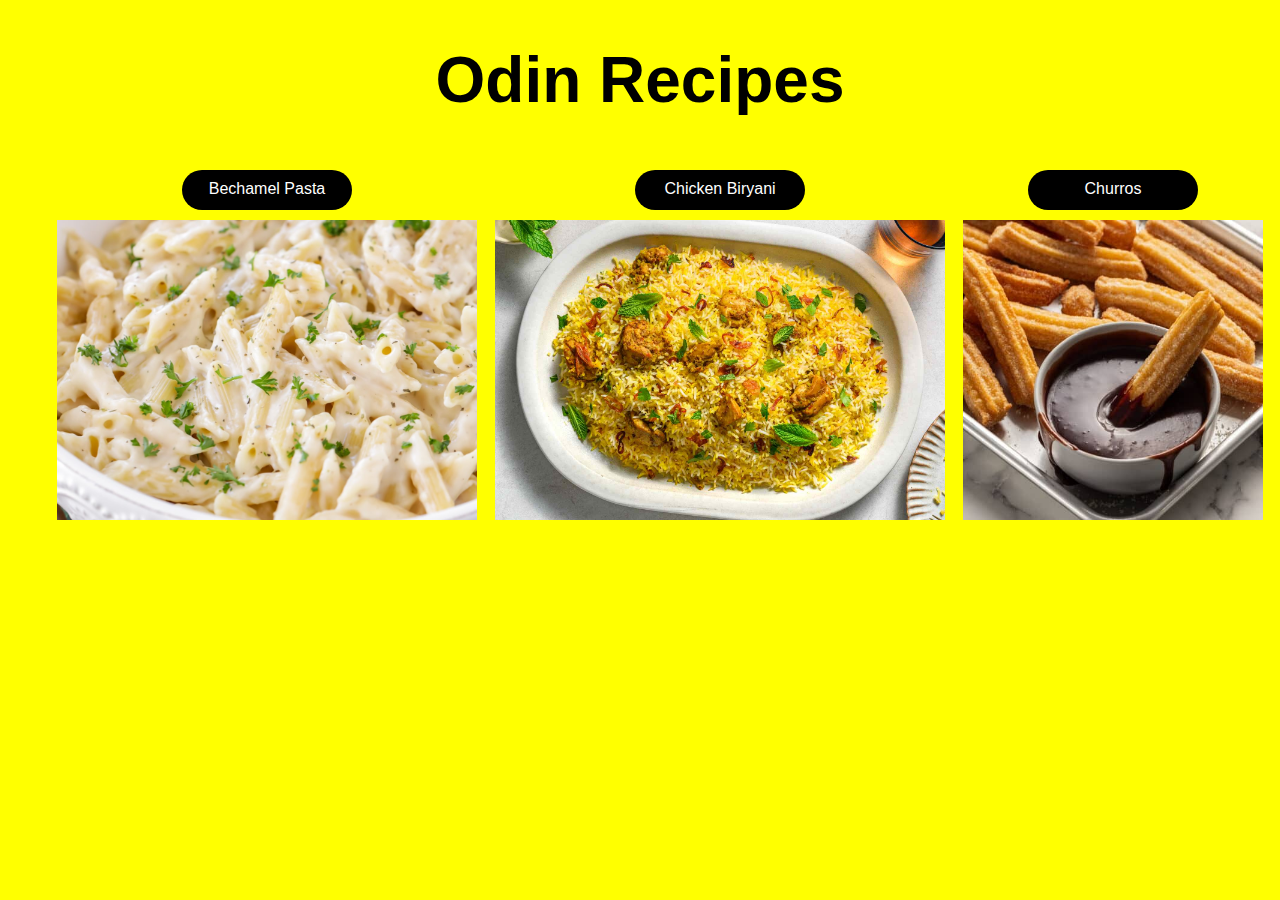
<file: index.html>
<!DOCTYPE html>
<html lang="en">
    <head>
        <meta charset="UTF-8">
        <meta name="viewport" content="width=device-width, initial-scale=1.0">
        <link rel="stylesheet" href="style.css">
        <title>Odin Recipes</title>
    </head>
    <body>
        <h1 class="center-align-enlarge">Odin Recipes</h1>
        <ul>
            <li><a href="recipes/bechamel-pasta.html">Bechamel Pasta</a><img src="recipes/bechamel-pasta-pic.jpg" alt="Picture of bechamel pasta"></li>
            <li><a href="recipes/biryani.html">Chicken Biryani</a><img src="recipes/biryani-pic.jpg" alt="Picture of chicken Biryani"></li>
            <li><a href="recipes/churros.html">Churros</a><img src="recipes/churros-pic.jpg" alt="Picture of churros"></li>
        </ul>
    </body>
</html>
</file>
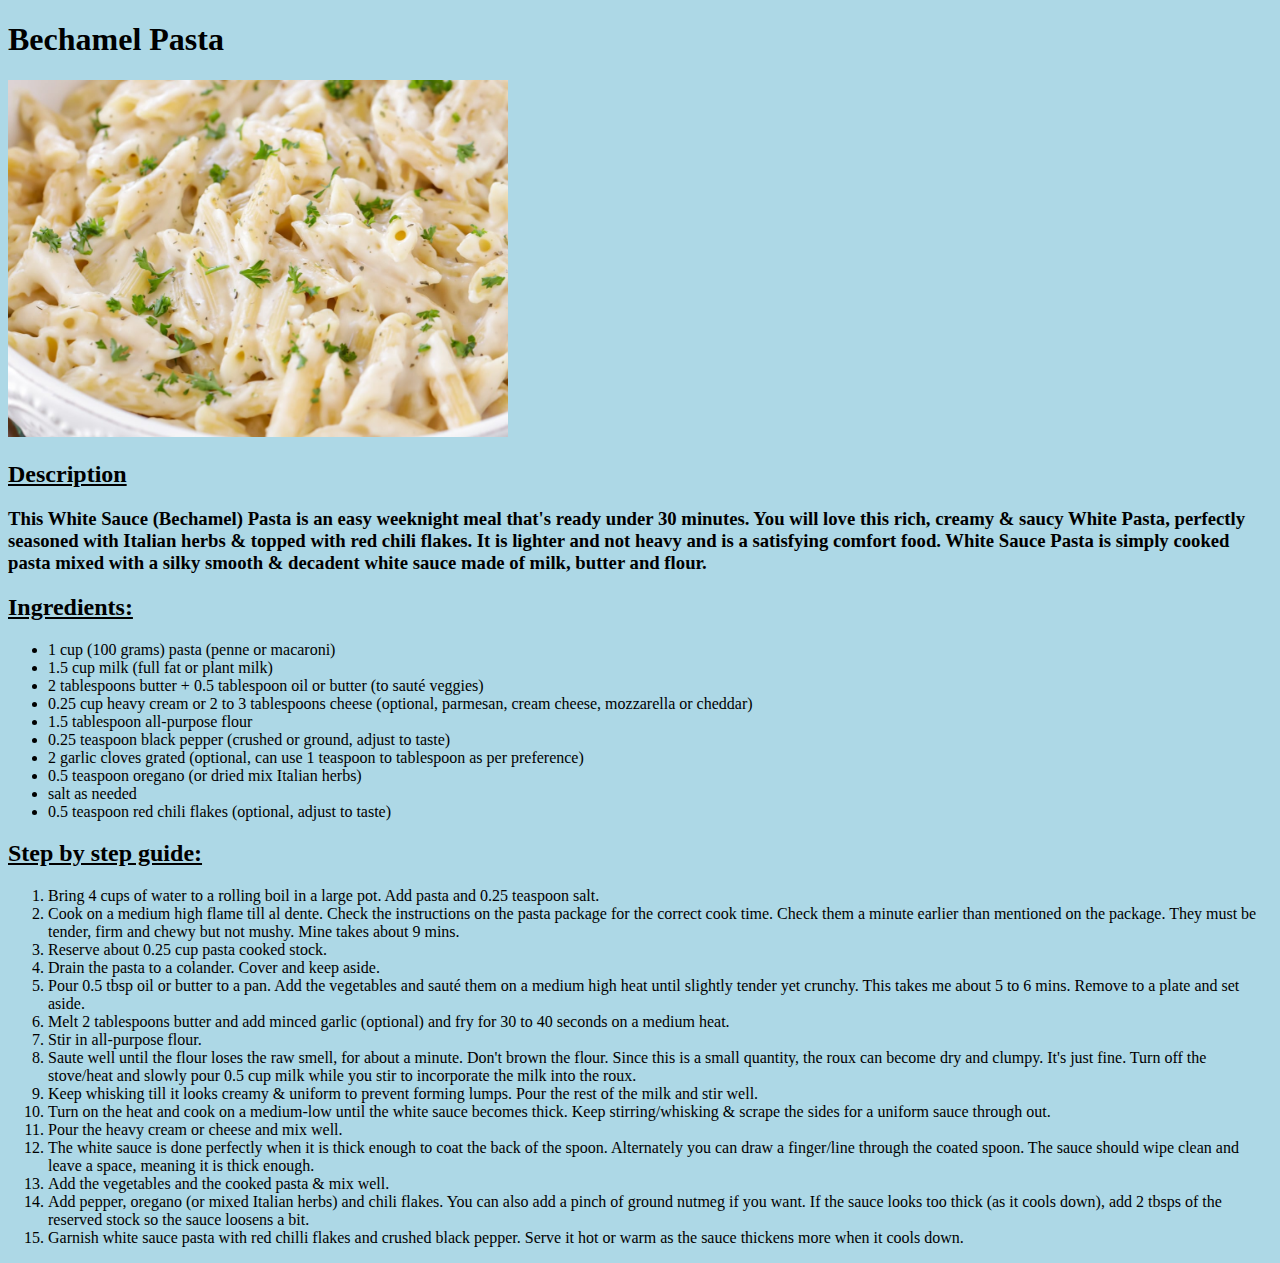
<file: recipes/bechamel-pasta.html>
<!DOCTYPE html>
<html lang="en">
    <head>
        <meta charset="UTF-8">
        <meta name="viewport" content="width=device-width, initial-scale=1.0">
        <title>Bechamel Pasta</title>
        <style>
            body {
                background-color: lightblue;
            }
        </style>
    </head>
    <body>
        <h1>Bechamel Pasta</h1>
        <img src="bechamel-pasta-pic.jpg" width="500">
        <h2><u>Description</u></h2>
        <h3>This White Sauce (Bechamel) Pasta is an easy weeknight meal that's ready under 30 minutes. You will love this rich, creamy & saucy White Pasta, perfectly seasoned with Italian herbs & topped with red chili flakes. It is lighter and not heavy and is a satisfying comfort food. White Sauce Pasta is simply cooked pasta mixed with a silky smooth & decadent white sauce made of milk, butter and flour. </h3>
        <h2><u>Ingredients:</u></h2>
        <ul>
            <li>1 cup (100 grams) pasta (penne or macaroni)</li>
            <li>1.5 cup milk (full fat or plant milk)</li>
            <li>2 tablespoons butter + 0.5 tablespoon oil or butter (to sauté veggies)</li>
            <li>0.25 cup heavy cream or 2 to 3 tablespoons cheese (optional, parmesan, cream cheese, mozzarella or cheddar)</li>
            <li>1.5 tablespoon all-purpose flour</li>
            <li>0.25 teaspoon black pepper (crushed or ground, adjust to taste)</li>
            <li>2 garlic cloves grated (optional, can use 1 teaspoon to tablespoon as per preference)</li>
            <li>0.5 teaspoon oregano (or dried mix Italian herbs)</li>
            <li>salt as needed</li>
            <li>0.5 teaspoon red chili flakes (optional, adjust to taste)</li>
        </ul>
        <h2><u>Step by step guide:</u></h2>
        <ol>
            <li>Bring 4 cups of water to a rolling boil in a large pot. Add pasta and 0.25 teaspoon salt.</li>
            <li>Cook on a medium high flame till al dente. Check the instructions on the pasta package for the correct cook time. Check them a minute earlier than mentioned on the package. They must be tender, firm and chewy but not mushy. Mine takes about 9 mins.</li>
            <li>Reserve about 0.25 cup pasta cooked stock.</li>
            <li>Drain the pasta to a colander. Cover and keep aside.</li>
            <li>Pour 0.5 tbsp oil or butter to a pan. Add the vegetables and sauté them on a medium high heat until slightly tender yet crunchy. This takes me about 5 to 6 mins. Remove to a plate and set aside.</li>
            <li>Melt 2 tablespoons butter and add minced garlic (optional) and fry for 30 to 40 seconds on a medium heat.</li>
            <li>Stir in all-purpose flour.</li>
            <li>Saute well until the flour loses the raw smell, for about a minute. Don't brown the flour. Since this is a small quantity, the roux can become dry and clumpy. It's just fine. Turn off the stove/heat and slowly pour 0.5 cup milk while you stir to incorporate the milk into the roux. </li>
            <li>Keep whisking till it looks creamy & uniform to prevent forming lumps. Pour the rest of the milk and stir well.</li>
            <li>Turn on the heat and cook on a medium-low until the white sauce becomes thick. Keep stirring/whisking & scrape the sides for a uniform sauce through out.</li>
            <li>Pour the heavy cream or cheese and mix well.</li>
            <li>The white sauce is done perfectly when it is thick enough to coat the back of the spoon. Alternately you can draw a finger/line through the coated spoon. The sauce should wipe clean and leave a space, meaning it is thick enough.</li>
            <li>Add the vegetables and the cooked pasta & mix well.</li>
            <li>Add pepper, oregano (or mixed Italian herbs) and chili flakes. You can also add a pinch of ground nutmeg if you want. If the sauce looks too thick (as it cools down), add 2 tbsps of the reserved stock so the sauce loosens a bit.</li>
            <li>Garnish white sauce pasta with red chilli flakes and crushed black pepper. Serve it hot or warm as the sauce thickens more when it cools down.</li>
        </ol>
    </body>
</html>
</file>
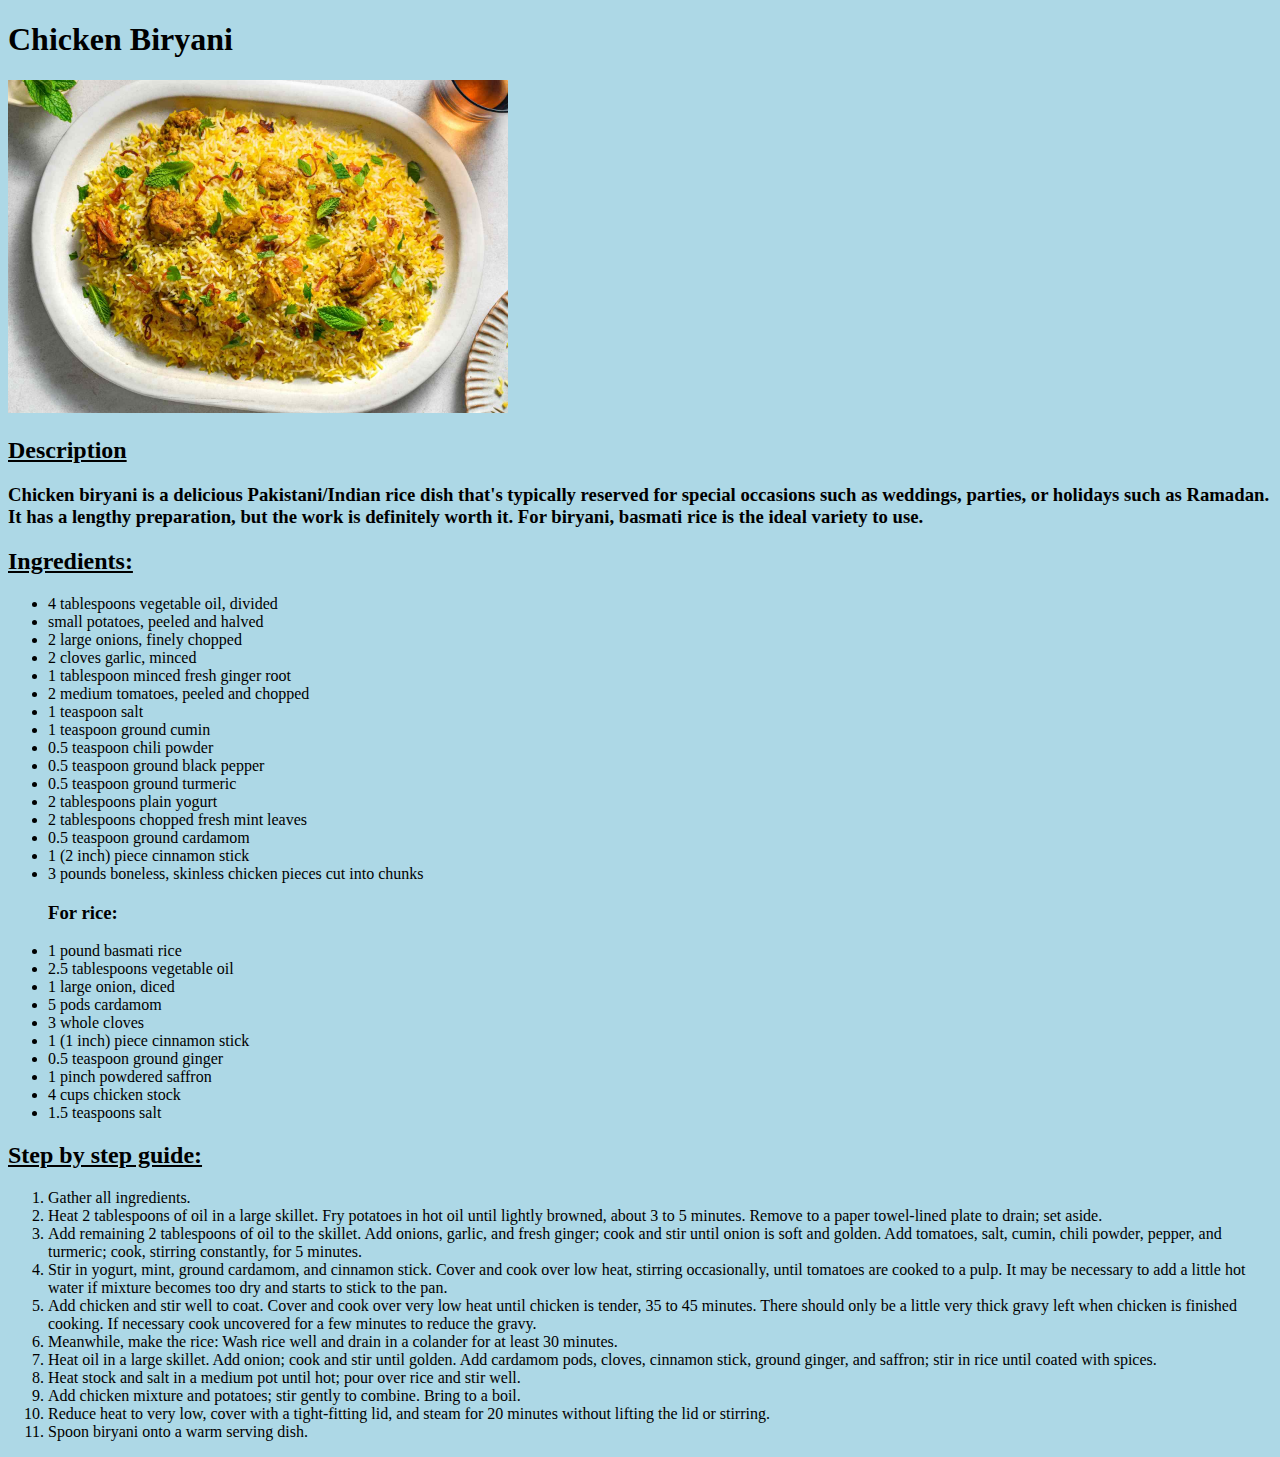
<file: recipes/biryani.html>
<!DOCTYPE html>
<html lang="en">
    <head>
        <meta charset="UTF-8">
        <meta name="viewport" content="width=device-width, initial-scale=1.0">
        <title>Chicken Biryani</title>
        <style>
            body {
                background-color: lightblue;
            }
        </style>
    </head>
    <body>
        <h1>Chicken Biryani</h1>
        <img src="biryani-pic.jpg" width="500">
        <h2><u>Description</u></h2>
        <h3>Chicken biryani is a delicious Pakistani/Indian rice dish that's typically reserved for special occasions such as weddings, parties, or holidays such as Ramadan. It has a lengthy preparation, but the work is definitely worth it. For biryani, basmati rice is the ideal variety to use.</h3>
        <h2><u>Ingredients:</u></h2>
        <ul>
            <li>4 tablespoons vegetable oil, divided</li>
            <li>small potatoes, peeled and halved</li>
            <li>2 large onions, finely chopped</li>
            <li>2 cloves garlic, minced</li>
            <li>1 tablespoon minced fresh ginger root</li>
            <li>2 medium tomatoes, peeled and chopped</li>
            <li>1 teaspoon salt</li>
            <li>1 teaspoon ground cumin</li>
            <li>0.5 teaspoon chili powder</li>
            <li>0.5 teaspoon ground black pepper</li>
            <li>0.5 teaspoon ground turmeric</li>
            <li>2 tablespoons plain yogurt</li>
            <li>2 tablespoons chopped fresh mint leaves</li>
            <li>0.5 teaspoon ground cardamom</li>
            <li>1 (2 inch) piece cinnamon stick</li>
            <li>3 pounds boneless, skinless chicken pieces cut into chunks</li>
            <h3>For rice:</h3>
            <li>1 pound basmati rice</li>
            <li>2.5 tablespoons vegetable oil</li>
            <li>1 large onion, diced</li>
            <li>5 pods cardamom</li>
            <li>3 whole cloves</li>
            <li>1 (1 inch) piece cinnamon stick</li>
            <li>0.5 teaspoon ground ginger</li>
            <li>1 pinch powdered saffron</li>
            <li>4 cups chicken stock</li>
            <li>1.5 teaspoons salt</li>
        </ul>
        <h2><u>Step by step guide:</u></h2>
        <ol>
            <li>Gather all ingredients.</li>
            <li>Heat 2 tablespoons of oil in a large skillet. Fry potatoes in hot oil until lightly browned, about 3 to 5 minutes. Remove to a paper towel-lined plate to drain; set aside.</li>
            <li>Add remaining 2 tablespoons of oil to the skillet. Add onions, garlic, and fresh ginger; cook and stir until onion is soft and golden. Add tomatoes, salt, cumin, chili powder, pepper, and turmeric; cook, stirring constantly, for 5 minutes.</li>
            <li>Stir in yogurt, mint, ground cardamom, and cinnamon stick. Cover and cook over low heat, stirring occasionally, until tomatoes are cooked to a pulp. It may be necessary to add a little hot water if mixture becomes too dry and starts to stick to the pan.</li>
            <li>Add chicken and stir well to coat. Cover and cook over very low heat until chicken is tender, 35 to 45 minutes. There should only be a little very thick gravy left when chicken is finished cooking. If necessary cook uncovered for a few minutes to reduce the gravy.</li>
            <li>Meanwhile, make the rice: Wash rice well and drain in a colander for at least 30 minutes.</li>
            <li>Heat oil in a large skillet. Add onion; cook and stir until golden. Add cardamom pods, cloves, cinnamon stick, ground ginger, and saffron; stir in rice until coated with spices.</li>
            <li>Heat stock and salt in a medium pot until hot; pour over rice and stir well.</li>
            <li>Add chicken mixture and potatoes; stir gently to combine. Bring to a boil.</li>
            <li>Reduce heat to very low, cover with a tight-fitting lid, and steam for 20 minutes without lifting the lid or stirring.</li>
            <li>Spoon biryani onto a warm serving dish.</li>
        </ol>
    </body>
</html>
</file>
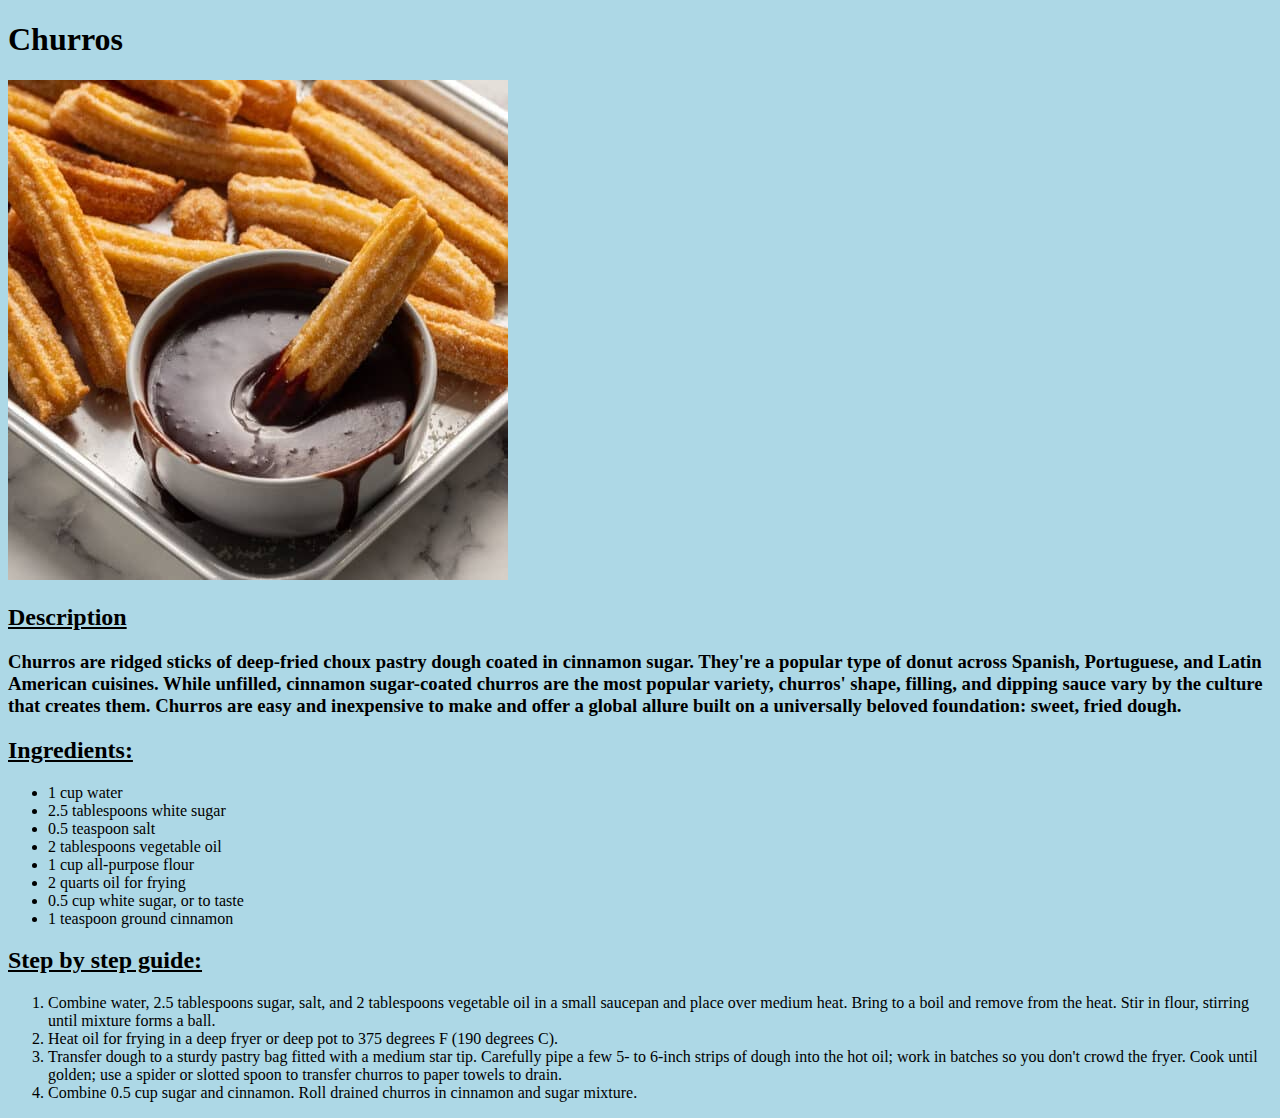
<file: recipes/churros.html>
<!DOCTYPE html>
<html lang="en">
    <head>
        <meta charset="UTF-8">
        <meta name="viewport" content="width=device-width, initial-scale=1.0">
        <title>Churros</title>
        <style>
            body {
                background-color: lightblue;
            }
        </style>
    </head>
    <body>
        <h1>Churros</h1>
        <img src="churros-pic.jpg" width="500">
        <h2><u>Description</u></h2>
        <h3>Churros are ridged sticks of deep-fried choux pastry dough coated in cinnamon sugar. They're a popular type of donut across Spanish, Portuguese, and Latin American cuisines. While unfilled, cinnamon sugar-coated churros are the most popular variety, churros' shape, filling, and dipping sauce vary by the culture that creates them. Churros are easy and inexpensive to make and offer a global allure built on a universally beloved foundation: sweet, fried dough.</h3>
        <h2><u>Ingredients:</u></h2>
        <ul>
            <li>1 cup water</li>
            <li>2.5 tablespoons white sugar</li>
            <li>0.5 teaspoon salt</li>
            <li>2 tablespoons vegetable oil</li>
            <li>1 cup all-purpose flour</li>
            <li>2 quarts oil for frying</li>
            <li>0.5 cup white sugar, or to taste</li>
            <li>1 teaspoon ground cinnamon</li>
        </ul>
        <h2><u>Step by step guide:</u></h2>
        <ol>
            <li>Combine water, 2.5 tablespoons sugar, salt, and 2 tablespoons vegetable oil in a small saucepan and place over medium heat. Bring to a boil and remove from the heat. Stir in flour, stirring until mixture forms a ball.</li>
            <li>Heat oil for frying in a deep fryer or deep pot to 375 degrees F (190 degrees C).</li>
            <li>Transfer dough to a sturdy pastry bag fitted with a medium star tip. Carefully pipe a few 5- to 6-inch strips of dough into the hot oil; work in batches so you don't crowd the fryer. Cook until golden; use a spider or slotted spoon to transfer churros to paper towels to drain.</li>
            <li>Combine 0.5 cup sugar and cinnamon. Roll drained churros in cinnamon and sugar mixture.</li>
        </ol>
    </body>
</html>
</file>
<file: style.css>
* {
    background-color: yellow;
    font-family:'Gill Sans', 'Gill Sans MT', 'Calibri', 'Trebuchet MS', sans-serif;
}

.center-align-enlarge {
    text-align: center;
    font-size: 64px;
}

ul {
    list-style-type: none;
    display: flex;
    justify-content: space-around;
    align-items: center;
}

a {
    display: block;
    text-decoration: none;
    border-radius: 25px;
    padding: 10px;
    margin: 10px auto;
    width: 150px;
    text-align: center;
    color: white;
    background-color: black;
    height: 20px;
}

img {
    width: auto;
    height: 300px;
}
</file>
